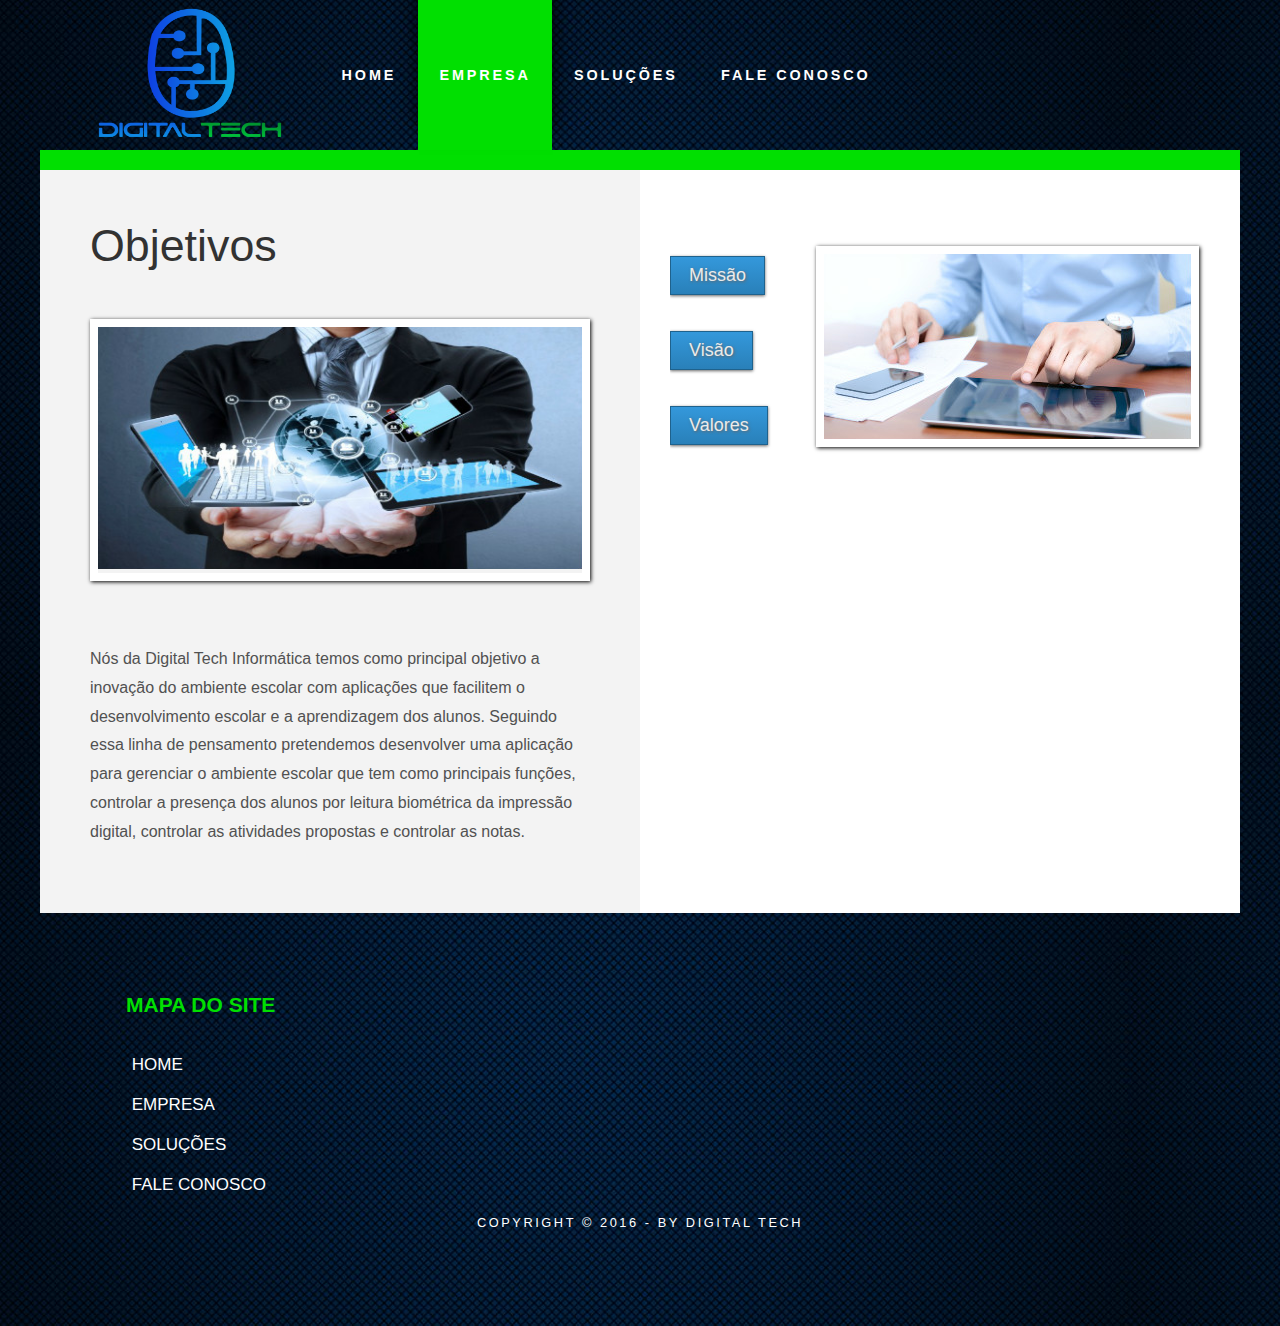
<file: empresa.html>
<!DOCTYPE html>

<html lang="pt-br">

<head>
	<title></title>
	<link rel="stylesheet" type="text/css" href="css/empresa.css"/>
	<meta charset="UTF-8">
</head>

<body>	
	<div id="logo">
	<img src="images/rr.png"/>
	</div>

	<div id="menu">
		<ul>
			<li><a href="index.html">Home</a></li>
			<li class="item1"><a href="empresa.html">Empresa</a></li>
			<li><a href="solucoes.html">Soluções</a></li>
			<li><a href="faleconosco.html">Fale Conosco</a></li>
		</ul>
	</div>

<div id="borda" class="pag">

	<div id="coluna">
		<div class="titulo">
			<h2>Objetivos</h2>
		</div>
		<figure class="imgb">
		<img src="images/ss.jpg" alt="" />
		<figcaption>
		</figcaption>
		</figure>
		<div id="texto">
			<p>Nós da Digital Tech Informática temos como principal objetivo a inovação do ambiente escolar com aplicações que facilitem o desenvolvimento escolar e a aprendizagem dos alunos. Seguindo essa linha de pensamento pretendemos desenvolver uma aplicação para gerenciar o ambiente escolar que tem como principais funções, controlar a presença dos alunos por leitura biométrica da impressão digital, controlar as atividades propostas e controlar as notas.</p>
		</div>
	</div>
	<div id="coluna2">
			<ul class="estilo1">
			<li>
				<br><br><a href="missao.html"><input type="button" value="Missão" id="botao"></a><br><br><br>
				<a href="visao.html"><input type="button" value="Visão" id="botao"></a><br><br><br>
				<a href="valores.html"><input type="button" value="Valores" id="botao"></a>
				<img src="images/tec.jpg">
			</li>
			</ul>
	</div>
</div>
<div id="rodape">
<h2>Mapa do site</h2><br>
	<ul>
		<a href="index.html"><li>Home</li><br></a>
		<a href="empresa.html"><li>Empresa</li><br></a>
		<a href="solucoes.html"><li>Soluções</li><br></a>
		<a href="faleconosco.html"><li>Fale Conosco</li></a>
	</ul>
	<p> Copyright &copy; 2016 - by Digital Tech</p>
</div>
</body>

</html>
</file>
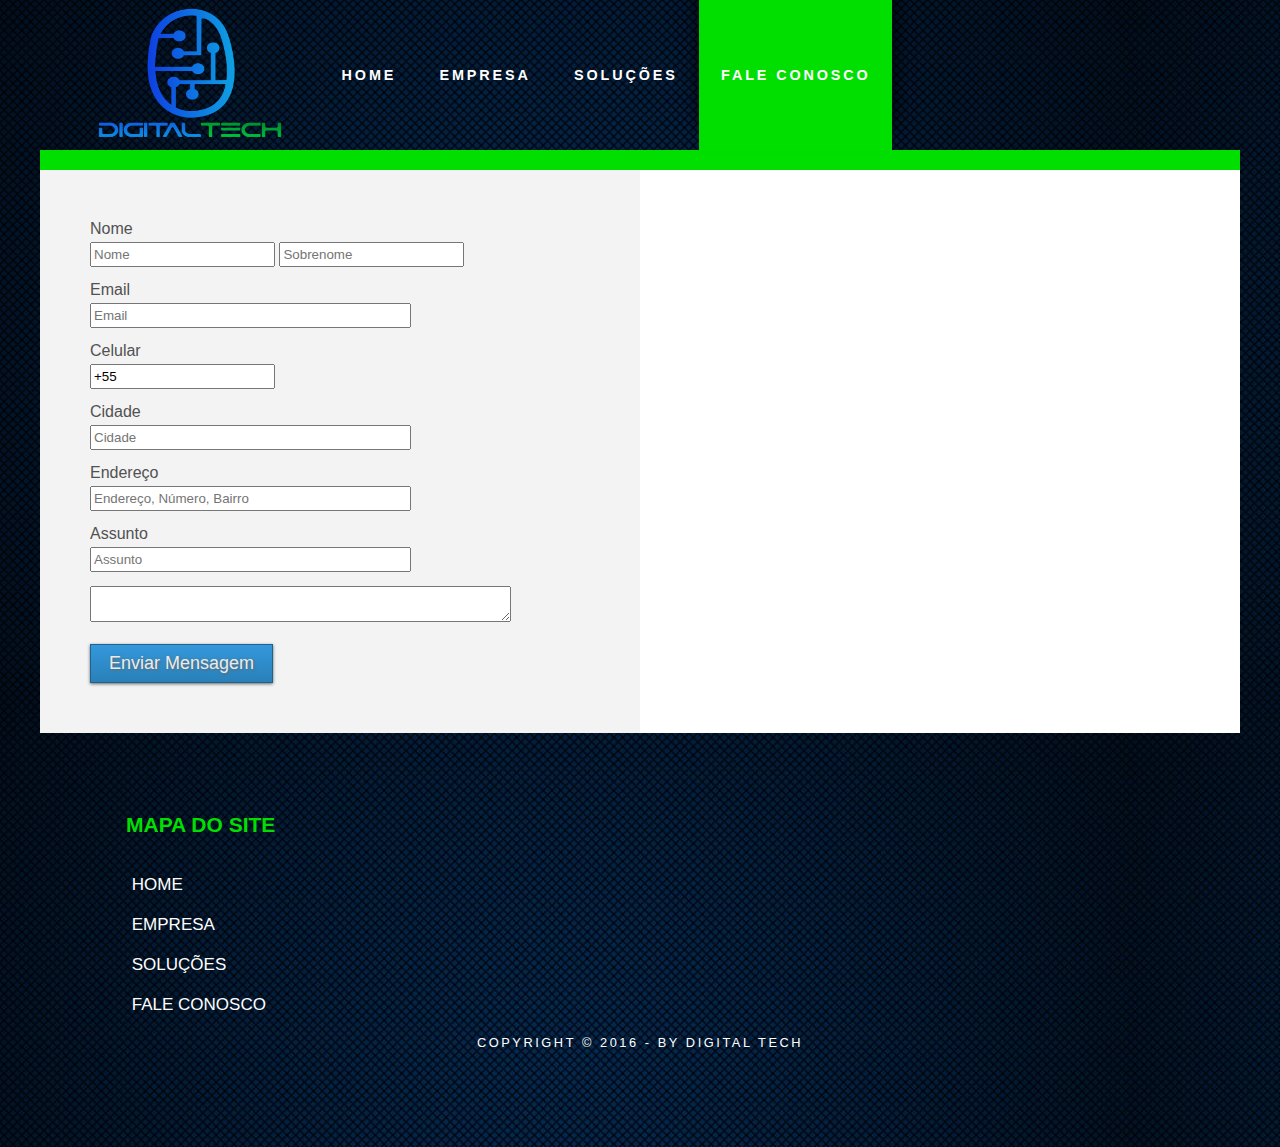
<file: faleconosco.html>
<!DOCTYPE html>

<html lang="pt-br">

<head>
	<title></title>
	<link rel="stylesheet" type="text/css" href="css/faleconosco.css"/>
	<meta charset="UTF-8">
</head>

<body>	
	<div id="logo">
	<img src="images/rr.png"/>
	</div>

	<div id="menu">
		<ul>
			<li><a href="index.html">Home</a></li>
			<li><a href="empresa.html">Empresa</a></li>
			<li><a href="solucoes.html">Soluções</a></li>
			<li class="item1"><a href="faleconosco.html">Fale Conosco</a></li>
		</ul>
	</div>

<div id="borda" class="pag">

	<div id="coluna">
		<div id="divisao">
		<form>
			<label for="nome">Nome</label><br>
			<input type="text" name="nome" placeholder="Nome"> <input type="text" name="nome" placeholder="Sobrenome"><br>
			<br><label for="usuario">Email</label><br>
			<input type="email" name="usuario" size="37" placeholder="Email">
			<br><br><label for="celular">Celular</label><br>
			<input type="tel" name="celular" value="+55" maxlength="14"><br>
			<br><label for="cidade">Cidade</label><br>
			<input type="text" name="cidade" size="37" placeholder="Cidade">
			<br><br><label for="end">Endereço</label><br>
			<input type="text" name="end" size="37" placeholder="Endereço, Número, Bairro">
			<br><br><label for="assunto">Assunto</label><br>
			<input type="text" name="assunto" size="37" placeholder="Assunto">
			<br><br><textarea cols="50"></textarea>
			<br><br><input type="submit" value="Enviar Mensagem">
		</form>
		</div>
	</div>
</div>
<div id="rodape">
<h2>Mapa do site</h2><br>
	<ul>
		<a href="index.html"><li>Home</li><br></a>
		<a href="empresa.html"><li>Empresa</li><br></a>
		<a href="solucoes.html"><li>Soluções</li><br></a>
		<a href="faleconosco.html"><li>Fale Conosco</li></a>
	</ul>
	<p> Copyright &copy; 2016 - by Digital Tech</p>
</div>
</body>

</html>
</file>
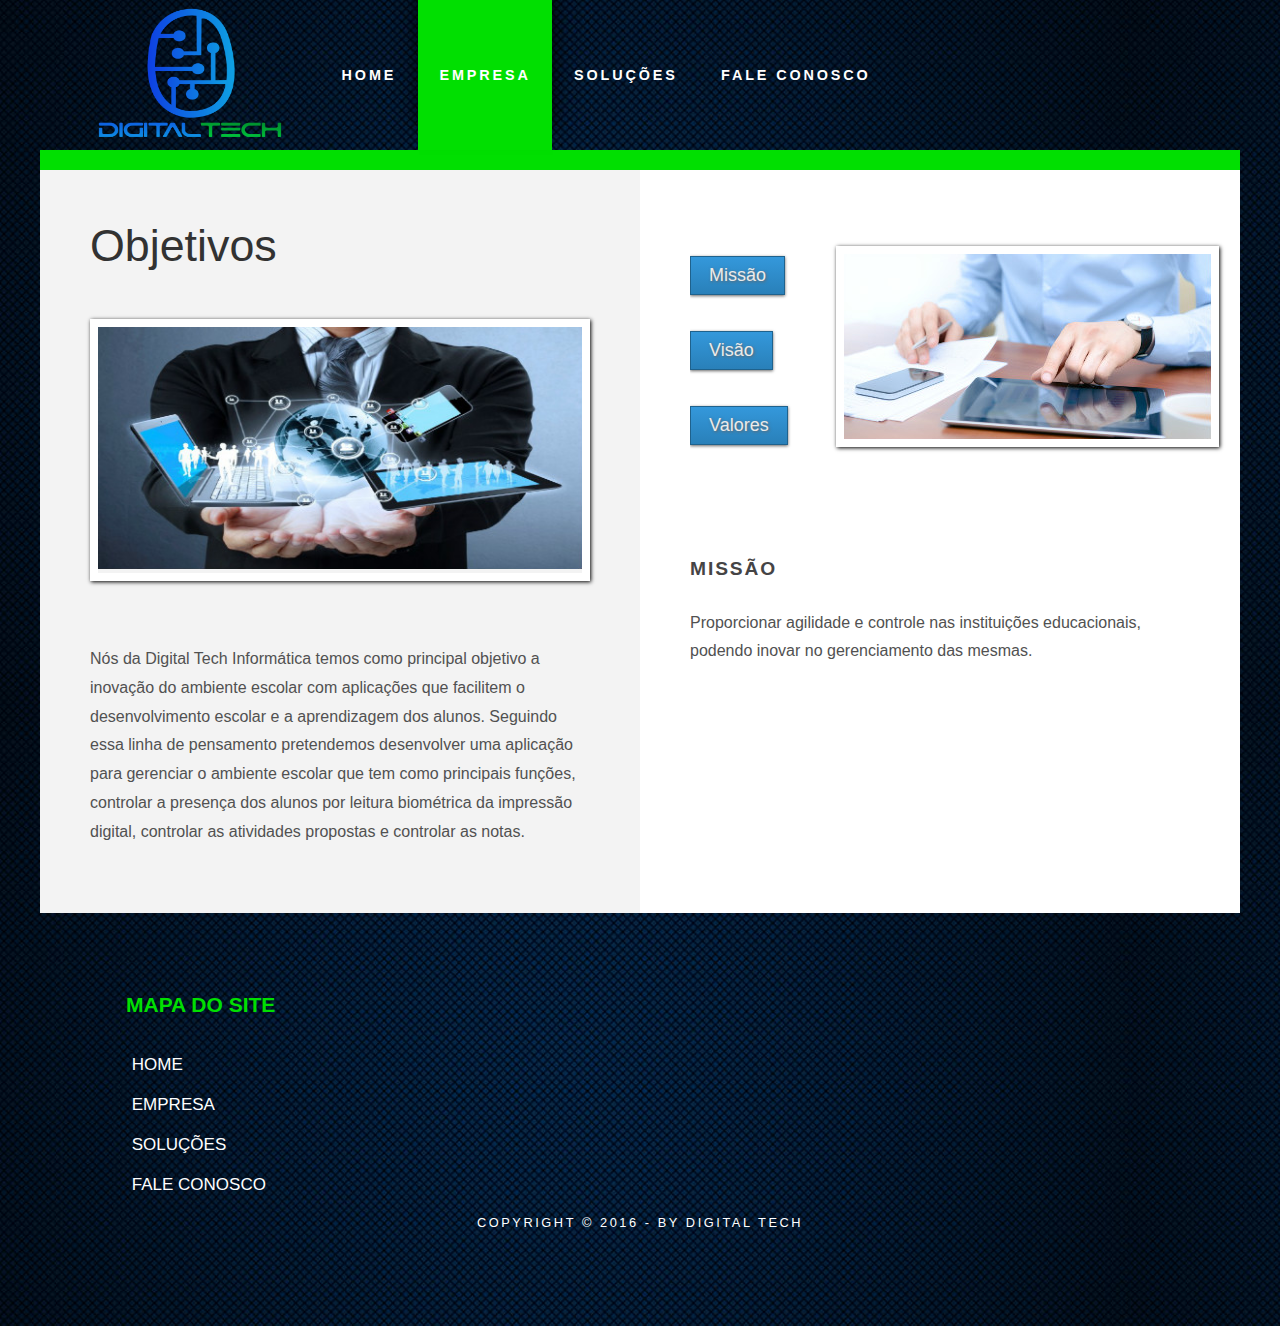
<file: missao.html>
<!DOCTYPE html>

<html lang="pt-br">

<head>
	<title></title>
	<link rel="stylesheet" type="text/css" href="css/missao.css"/>
	<meta charset="UTF-8">
</head>

<body>	
	<div id="logo">
	<img src="images/rr.png"/>
	</div>

	<div id="menu">
		<ul>
			<li><a href="index.html">Home</a></li>
			<li class="item1"><a href="empresa.html">Empresa</a></li>
			<li><a href="solucoes.html">Soluções</a></li>
			<li><a href="faleconosco.html">Fale Conosco</a></li>
		</ul>
	</div>

<div id="borda" class="pag">

	<div id="coluna">
		<div class="titulo">
			<h2>Objetivos</h2>
		</div>
		<figure class="imgb">
		<img src="images/ss.jpg" alt="" />
		<figcaption>
		</figcaption>
		</figure>
		<div id="texto">
			<p>Nós da Digital Tech Informática temos como principal objetivo a inovação do ambiente escolar com aplicações que facilitem o desenvolvimento escolar e a aprendizagem dos alunos. Seguindo essa linha de pensamento pretendemos desenvolver uma aplicação para gerenciar o ambiente escolar que tem como principais funções, controlar a presença dos alunos por leitura biométrica da impressão digital, controlar as atividades propostas e controlar as notas.</p>
		</div>
	</div>
	<div id="coluna2">
			<ul class="estilo1">
			<li>
				<br><br><a href="missao.html"><input type="button" value="Missão" id="botao"></a><br><br><br>
				<a href="visao.html"><input type="button" value="Visão" id="botao"></a><br><br><br>
				<a href="valores.html"><input type="button" value="Valores" id="botao"></a>
				<img src="images/tec.jpg">
			</li>
			</ul>
		<div id="bloco">
			<br><br><h2>Missão</h2>
			<p>Proporcionar agilidade e controle nas instituições educacionais, 
			podendo inovar no gerenciamento das mesmas.</p>
		</div>
		</div>
	</div>
</div>
<div id="rodape">
<h2>Mapa do site</h2><br>
	<ul>
		<a href="index.html"><li>Home</li><br></a>
		<a href="empresa.html"><li>Empresa</li><br></a>
		<a href="solucoes.html"><li>Soluções</li><br></a>
		<a href="faleconosco.html"><li>Fale Conosco</li></a>
	</ul>
	<p> Copyright &copy; 2016 - by Digital Tech</p>
</div>
</body>

</html>
</file>
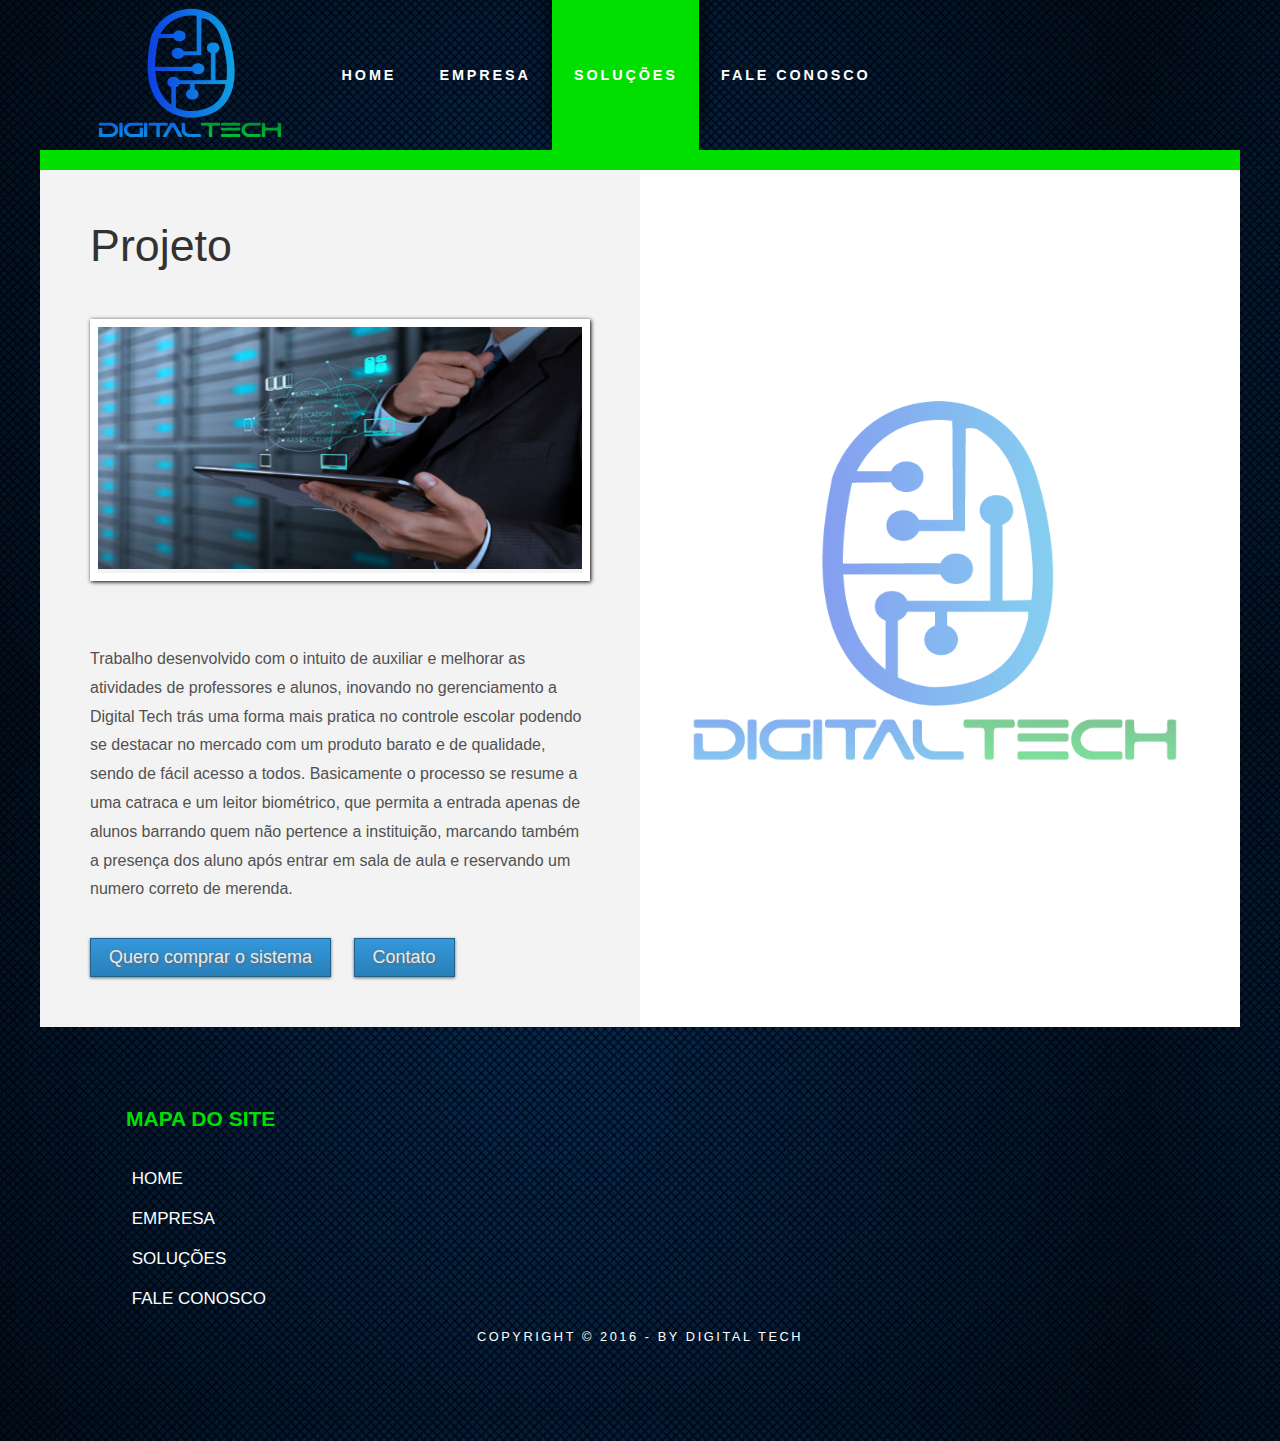
<file: solucoes.html>
<!DOCTYPE html>

<html lang="pt-br">

<head>
	<title></title>
	<link rel="stylesheet" type="text/css" href="css/solucoes.css"/>
	<meta charset="UTF-8">
</head>

<body>	
	<div id="logo">
	<img src="images/rr.png"/>
	</div>

	<div id="menu">
		<ul>
			<li><a href="index.html">Home</a></li>
			<li><a href="empresa.html">Empresa</a></li>
			<li class="item1"><a href="solucoes.html">Soluções</a></li>
			<li><a href="faleconosco.html">Fale Conosco</a></li>
		</ul>
	</div>

<div id="borda" class="pag">

	<div id="coluna">
		<div class="titulo">
			<h2>Projeto</h2>
		</div>
		<figure class="imgb">
		<img src="images/ss2.jpg" alt="" />
		<figcaption>
		</figcaption>
		</figure>
		<div id="texto">
			<p>Trabalho desenvolvido com o intuito de auxiliar e melhorar as atividades de professores e alunos, inovando no gerenciamento a Digital Tech trás uma forma mais pratica no controle escolar podendo se destacar no mercado com um produto barato e de qualidade, sendo de fácil acesso a todos. Basicamente o processo se resume a uma catraca e um leitor biométrico, que permita a entrada apenas de alunos barrando quem não pertence a instituição, marcando também a presença dos aluno após entrar em sala de aula e reservando um numero correto de merenda.</p>
				<br><a href="missao.html"><input type="button" value="Quero comprar o sistema" id="botao"></a>
		<a href="visao.html"><input type="button" value="Contato" id="botao2"></a>
		</div>
	</div>
	<div id="coluna2">
		<img src="images/logo.png">
	</div>
</div>
<div id="rodape">
<h2>Mapa do site</h2><br>
	<ul>
		<a href="index.html"><li>Home</li><br></a>
		<a href="empresa.html"><li>Empresa</li><br></a>
		<a href="solucoes.html"><li>Soluções</li><br></a>
		<a href="faleconosco.html"><li>Fale Conosco</li></a>
	</ul>
	<p> Copyright &copy; 2016 - by Digital Tech</p>
</div>
</body>

</html>
</file>
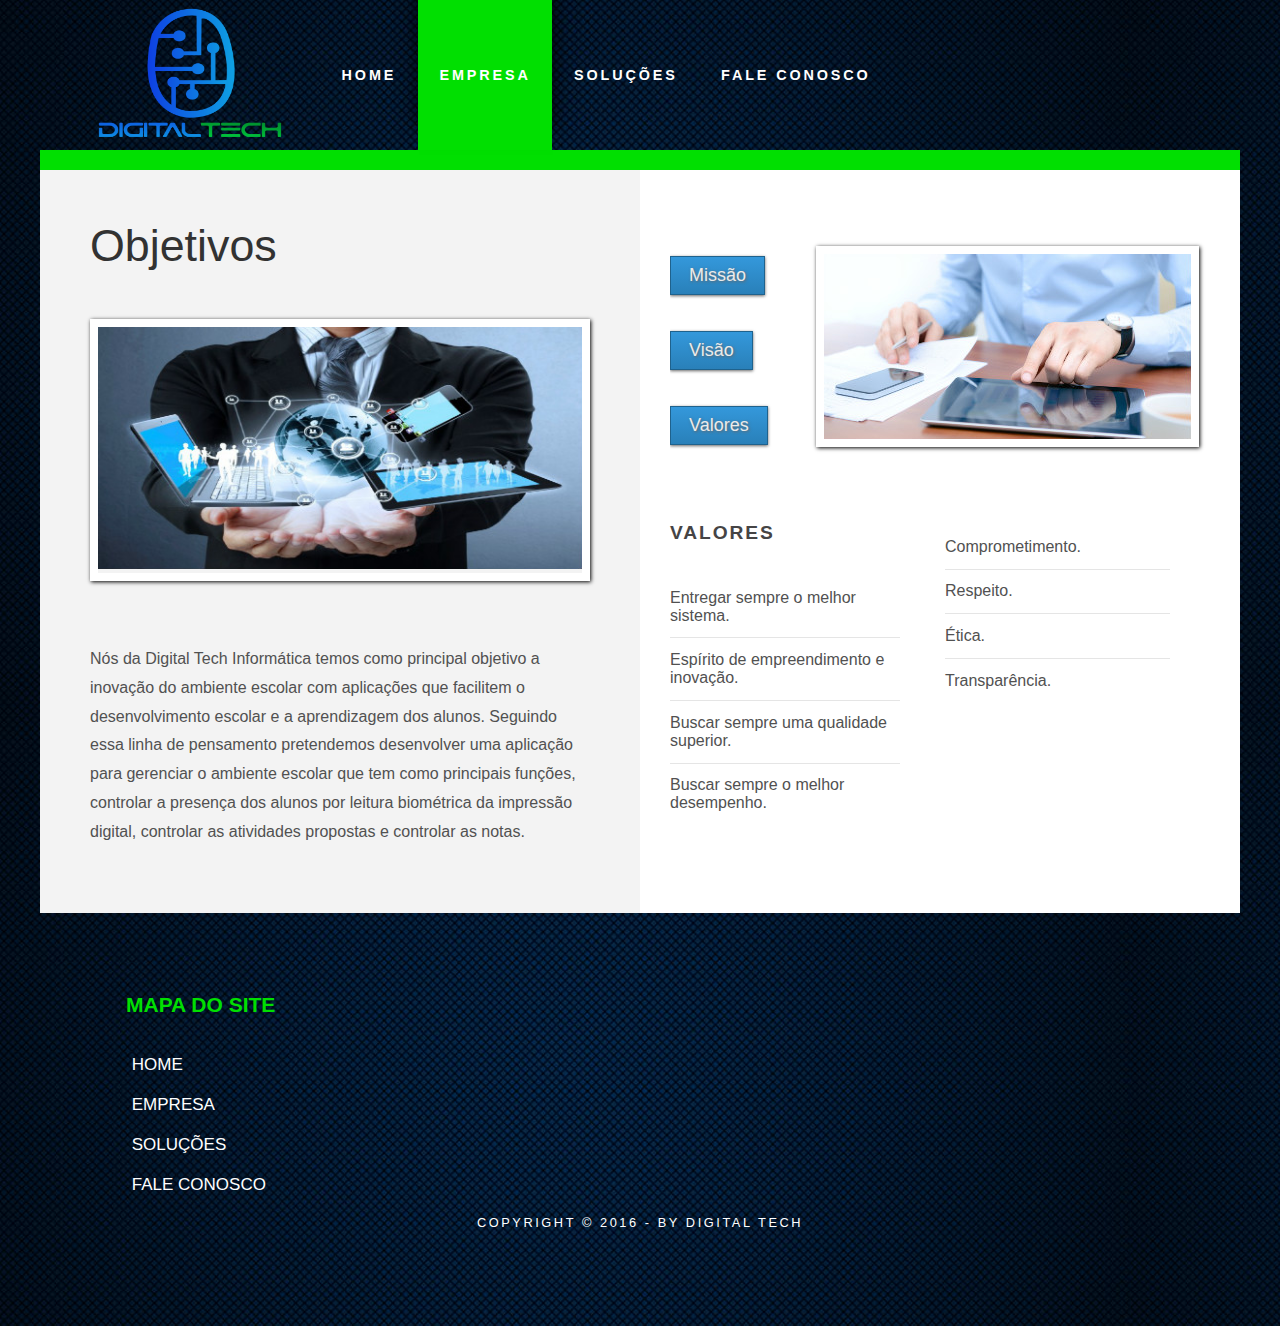
<file: valores.html>
<!DOCTYPE html>

<html lang="pt-br">

<head>
	<title></title>
	<link rel="stylesheet" type="text/css" href="css/empresa.css"/>
	<meta charset="UTF-8">
</head>

<body>	
	<div id="logo">
	<img src="images/rr.png"/>
	</div>

	<div id="menu">
		<ul>
			<li><a href="index.html">Home</a></li>
			<li class="item1"><a href="empresa.html">Empresa</a></li>
			<li><a href="solucoes.html">Soluções</a></li>
			<li><a href="faleconosco.html">Fale Conosco</a></li>
		</ul>
	</div>

<div id="borda" class="pag">

	<div id="coluna">
		<div class="titulo">
			<h2>Objetivos</h2>
		</div>
		<figure class="imgb">
		<img src="images/ss.jpg" alt="" />
		<figcaption>
		</figcaption>
		</figure>
		<div id="texto">
			<p>Nós da Digital Tech Informática temos como principal objetivo a inovação do ambiente escolar com aplicações que facilitem o desenvolvimento escolar e a aprendizagem dos alunos. Seguindo essa linha de pensamento pretendemos desenvolver uma aplicação para gerenciar o ambiente escolar que tem como principais funções, controlar a presença dos alunos por leitura biométrica da impressão digital, controlar as atividades propostas e controlar as notas.</p>
		</div>
	</div>
	<div id="coluna2">
			<ul class="estilo1">
			<li>
				<br><br><a href="missao.html"><input type="button" value="Missão" id="botao"></a><br><br><br>
				<a href="visao.html"><input type="button" value="Visão" id="botao"></a><br><br><br>
				<a href="valores.html"><input type="button" value="Valores" id="botao"></a>
				<img src="images/tec.jpg">
			</li>
			</ul>
		<div id="bloco">
			<div class="bl1">
				<h2>Valores</h2>
				<ul class="estilo2">
					<li>Entregar sempre o melhor sistema.</li>
					<li>Espírito de empreendimento e inovação.</li>
					<li>Buscar sempre uma qualidade superior.</li>
					<li>Buscar sempre o melhor desempenho.</li>
				</ul>
			</div>
			<div class="bl2">
				<ul class="estilo2">
				<li>Comprometimento.</li>
				<li>Respeito.</li>
				<li>Ética.</li>
				<li>Transparência.</li>
				</ul>
			</div>
		</div>
	</div>
</div>
<div id="rodape">
<h2>Mapa do site</h2><br>
	<ul>
		<a href="index.html"><li>Home</li><br></a>
		<a href="empresa.html"><li>Empresa</li><br></a>
		<a href="solucoes.html"><li>Soluções</li><br></a>
		<a href="faleconosco.html"><li>Fale Conosco</li></a>
	</ul>
	<p> Copyright &copy; 2016 - by Digital Tech</p>
</div>
</body>

</html>
</file>
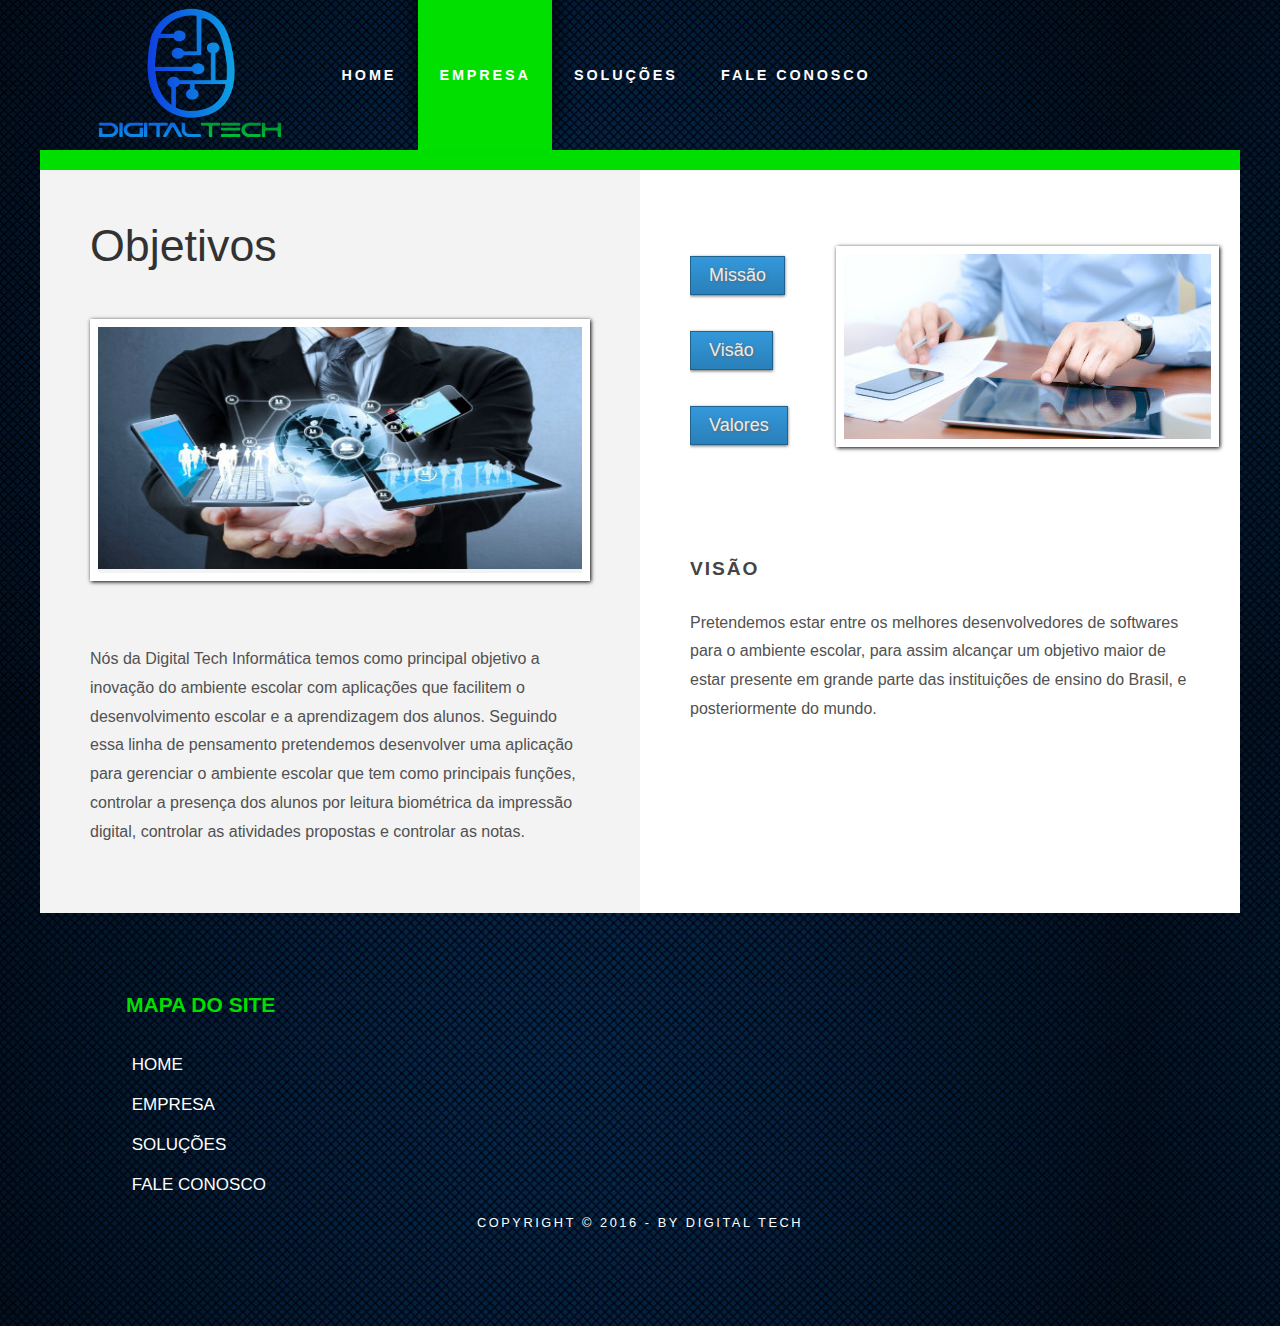
<file: visao.html>
<!DOCTYPE html>

<html lang="pt-br">

<head>
	<title></title>
	<link rel="stylesheet" type="text/css" href="css/missao.css"/>
	<meta charset="UTF-8">
</head>

<body>	
	<div id="logo">
	<img src="images/rr.png"/>
	</div>

	<div id="menu">
		<ul>
			<li><a href="index.html">Home</a></li>
			<li class="item1"><a href="empresa.html">Empresa</a></li>
			<li><a href="solucoes.html">Soluções</a></li>
			<li><a href="faleconosco.html">Fale Conosco</a></li>
		</ul>
	</div>

<div id="borda" class="pag">

	<div id="coluna">
		<div class="titulo">
			<h2>Objetivos</h2>
		</div>
		<figure class="imgb">
		<img src="images/ss.jpg" alt="" />
		<figcaption>
		</figcaption>
		</figure>
		<div id="texto">
			<p>Nós da Digital Tech Informática temos como principal objetivo a inovação do ambiente escolar com aplicações que facilitem o desenvolvimento escolar e a aprendizagem dos alunos. Seguindo essa linha de pensamento pretendemos desenvolver uma aplicação para gerenciar o ambiente escolar que tem como principais funções, controlar a presença dos alunos por leitura biométrica da impressão digital, controlar as atividades propostas e controlar as notas.</p>
		</div>
	</div>
	<div id="coluna2">
			<ul class="estilo1">
			<li>
				<br><br><a href="missao.html"><input type="button" value="Missão" id="botao"></a><br><br><br>
				<a href="visao.html"><input type="button" value="Visão" id="botao"></a><br><br><br>
				<a href="valores.html"><input type="button" value="Valores" id="botao"></a>
				<img src="images/tec.jpg">
			</li>
			</ul>
		<div id="bloco">
			<br><br><h2>Visão</h2>
			<p>Pretendemos estar entre os melhores desenvolvedores de softwares para o ambiente escolar, para assim alcançar um objetivo maior de estar presente em grande parte das instituições de ensino do Brasil, e posteriormente do mundo.</p>
		</div>
		</div>
	</div>
</div>
<div id="rodape">
<h2>Mapa do site</h2><br>
	<ul>
		<a href="index.html"><li>Home</li><br></a>
		<a href="empresa.html"><li>Empresa</li><br></a>
		<a href="solucoes.html"><li>Soluções</li><br></a>
		<a href="faleconosco.html"><li>Fale Conosco</li></a>
	</ul>
	<p> Copyright &copy; 2016 - by Digital Tech</p>
</div>
</body>

</html>
</file>
<file: css/empresa.css>
html, body
	{
		height: 100%;
		width: 100%;
	}
	
	body
	{
		margin: 0px;
		padding: 0px;
		background: url('../images/aa.jpg');
		font-family: 'Source Sans Pro', sans-serif;
		font-size: 12pt;
		font-weight: 400;
		color: #515151;
	}
	
	
	h1, h2, h3
	{
		margin: 0;
		padding: 0;
		color: #32251B;
	}
	
	p, ol, ul
	{
		margin-top: 0;
	}
	
	ol, ul
	{
		padding: 0;
		list-style: none;
	}
	
	p
	{
		line-height: 180%;
	}
	
	a
	{
		color: #32251B;
	}
	
	.pag
	{
		margin: 0em auto;
		width: 1200px;
	}

/* Estilos */

	ul.estilo1
	{
		margin: 0;
		padding: 0em 0em 0em 0em;
		overflow: hidden;
		list-style: none;
		color: #6c6c6c
	}
	
	ul.estilo1 li
	{
		overflow: hidden;
		display: block;
		padding: 2.80em 0em;
		border-top: 1px solid #D1CFCE;
	}
	
	ul.estilo1 li:first-child
	{
		padding-top: 0;
		border-top: none;
	}
	
	ul.estilo1 .image-left
	{
		margin-bottom: 0;
	}
	
	ul.estilo1 h3
	{
		padding: 1.2em 0em 1em 0em;
		letter-spacing: 0.10em;
		text-transform: uppercase;
		font-size: 1.2em;
		font-weight: 600;
		color: #454445;
	}
	
	ul.estilo1 a
	{
		text-decoration: none;
		color: #525252;
	}

	ul.estilo1 a:hover
	{
		text-decoration: underline;
		color: #525252;
	}

	ul.estilo2
	{
		margin: 0;
		padding-top: 1em;
		list-style: none;
	}
	
	ul.estilo2 li
	{
		border-top: solid 1px #E5E5E5;
		padding: 0.80em 0;
	}
	
	ul.estilo2 li:first-child
	{
		border-top: 0;
		padding-top: 0;
	}

	.bl2 .estilo2{
		padding-top: 70;
	}

		
/* Titulo da Div */

	.titulo
	{
		margin-bottom: 3em;
	}

	.titulo h2
	{
		font-weight: 400;
		font-size: 2.8em;
		color: #323232;
	}
	
	.titulo .tt2
	{
		letter-spacing: 0.15em;
		text-transform: uppercase;
		font-weight: 400;
		font-size: 1.1em;
		color: #6F6F6F;
	}

/* Logo */


	#logo
	{
		position: relative;
		height: 150px;
		top:7px;
		left: 7%;
	}

/* Menu */

	#menu
	{
		position: absolute;
		left: 25%;
		top: 0px;
	}
	
	#menu ul
	{
		display: inline-block;
	}
	
	#menu li
	{
		float: left;
		text-align: center;
	}
	
	#menu li a, #menu li span
	{
		padding: 0em 1.5em;
		height: 150px;
		letter-spacing: 0.20em;
		line-height: 150px;
		text-decoration: none;
		font-size: 0.90em;
		font-weight: 600;
		text-transform: uppercase;
		outline: 0;
		color: #FFF;
	}

	
	#menu li.item1
	{
		background: #01DF01;
		box-shadow: 1px -20px 17px 0px rgba(0,0,0,1);
	}

	#menu a:hover
	{
		text-shadow: #00FF00 0px 0px 2px;
	}

/* Imagem Noot */

	.estilo1 img{
		position: absolute;
		margin-left: 3em;
		margin-top: -10em;
		border: 8px solid white;
		box-shadow: 1px 1px 4px black;
	}

/* Botao */

	#botao{
	background: #3498db;
	background-image: -webkit-linear-gradient(top, #3498db, #2980b9);
	background-image: -moz-linear-gradient(top, #3498db, #2980b9);
	background-image: -ms-linear-gradient(top, #3498db, #2980b9);
	background-image: -o-linear-gradient(top, #3498db, #2980b9);
	background-image: linear-gradient(to bottom, #3498db, #2980b9);
	text-shadow: 1px 1px 3px #666666;
	-webkit-box-shadow: 0px 1px 3px #666666;
	-moz-box-shadow: 0px 1px 3px #666666;
	box-shadow: 0px 1px 3px #666666;
	font-family: Arial;
	color: #ebebeb;
	font-size: 18px;
	padding: 8px 18px 8px 18px;
	border: solid #1f628d 1px;
	display: inline-block;
	cursor: pointer;
	}

	#botao:hover
	{
	background: #0388db;
    background-image: -webkit-linear-gradient(top, #0388db, #0067ab);
    background-image: -moz-linear-gradient(top, #0388db, #0067ab);
    background-image: -ms-linear-gradient(top, #0388db, #0067ab);
    background-image: -o-linear-gradient(top, #0388db, #0067ab);
    background-image: linear-gradient(to bottom, #0388db, #0067ab);
	}

	#botao:before{
		  content: "";
  display: inline-block;
  vertical-align: middle;
  margin-right: 10px;
  width: 0; 
  height: 0; 

  border-top: 5px solid transparent;
  border-bottom: 5px solid transparent; 
  border-right: 5px solid blue; 
	}


/* Coluna */

	#texto
	{
		margin-top: 4em;
	}
	
	#texto .title
	{
		margin-bottom: 1em;
	}

	#texto .title h2
	{
		font-size: 1.8em;
	}

/* Borda */

	#borda
	{
		overflow: hidden;
		background-color: #FFF;
		border-top: 20px solid #01DF01;
	}


/* Coluna */

	#coluna
	{
		float: left;
		width: 500px;
		padding: 50px;
		background-color: #F3F3F3;
	}

/* Imagem */

	figure h3{
	color: white;
	}

	figure
	{
		margin: 0px;
	}

	figure.imgb{
		border: 8px solid white;
		box-shadow: 1px 1px 4px black;
		position: relative;
	}
	figure.imgb img {
		width: 100%;
		height: 100%;
	}
	figure.imgb figcaption {
		opacity: 0;
		position: absolute;
		top: -2px;
		background-color: rgba(0,0,0,.4);
		color: white;
		width: 100%;
		height: 100%;
		padding: 10px;
		box-sizing: border-box;
		transition: opacity 1s;
	}
	figure.imgb:hover figcaption{
		opacity: 1;
	}


/* Bloco */

	#coluna2
	{

		float: right;
		width: 500px;
		padding-top: 50px;
		padding-right: 70px;
	}

	#bloco
	{
		margin-top: 2em;
	}

	#bloco h2
	{
		display: block;
		padding-bottom: 1.5em;
		letter-spacing: 0.10em;
		text-transform: uppercase;
		font-size: 1.2em;
		font-weight: 600;
		color: #454445;
	}

	#bloco .bl1
	{
		float: left;
		width: 230px;
	}

	#bloco .bl2
	{
		float: right;
		width: 225px;
	}

/* Rodapé */

	#rodape li{
		padding-top: 20px;
		display: inline-block;
		margin-left: 0.6em;
		text-transform: uppercase;
		font-size: 17px;
		color: #FFF;
	}

	#rodape h2{
		margin-left: 6em;
		text-transform: uppercase;
		font-size: 21px;
		color: #01DF01;
	}

	#rodape ul{
		margin-left: 7.6em;
	}

	#rodape
	{
		overflow: hidden;
		padding: 5em 0em;
	}
	
	#rodape p
	{
		letter-spacing: 0.20em;
		text-align: center;
		text-transform: uppercase;
		font-size: 0.80em;
		color: #FFF;
	}
</file>
<file: css/faleconosco.css>
html, body
	{
		height: 100%;
		width: 100%;
	}
	
	body
	{
		margin: 0px;
		padding: 0px;
		background: url('../images/aa.jpg');
		font-family: 'Source Sans Pro', sans-serif;
		font-size: 12pt;
		font-weight: 400;
		color: #515151;
	}
	
	
	h1, h2, h3
	{
		margin: 0;
		padding: 0;
		color: #32251B;
	}
	
	p, ol, ul
	{
		margin-top: 0;
	}
	
	ol, ul
	{
		padding: 0;
		list-style: none;
	}
	
	p
	{
		line-height: 180%;
	}
	
	a
	{
		color: #32251B;
	}
	
	.pag
	{
		margin: 0em auto;
		width: 1200px;
	}

/* Estilos */

	ul.estilo1
	{
		margin: 0;
		padding: 0em 0em 0em 0em;
		overflow: hidden;
		list-style: none;
		color: #6c6c6c
	}
	
	ul.estilo1 li
	{
		overflow: hidden;
		display: block;
		padding: 2.80em 0em;
		border-top: 1px solid #D1CFCE;
	}
	
	ul.estilo1 li:first-child
	{
		padding-top: 0;
		border-top: none;
	}
	
	ul.estilo1 .image-left
	{
		margin-bottom: 0;
	}
	
	ul.estilo1 h3
	{
		padding: 1.2em 0em 1em 0em;
		letter-spacing: 0.10em;
		text-transform: uppercase;
		font-size: 1.2em;
		font-weight: 600;
		color: #454445;
	}
	
	ul.estilo1 a
	{
		text-decoration: none;
		color: #525252;
	}

	ul.estilo1 a:hover
	{
		text-decoration: underline;
		color: #525252;
	}

	ul.estilo2
	{
		margin: 0;
		padding-top: 1em;
		list-style: none;
	}
	
	ul.estilo2 li
	{
		border-top: solid 1px #E5E5E5;
		padding: 0.80em 0;
	}
	
	ul.estilo2 li:first-child
	{
		border-top: 0;
		padding-top: 0;
	}

	.bl2 .estilo2{
		padding-top: 70;
	}

		
/* Titulo da Div */

	.titulo
	{
		margin-bottom: 3em;
	}

	.titulo h2
	{
		font-weight: 400;
		font-size: 2.8em;
		color: #323232;
	}
	
	.titulo .tt2
	{
		letter-spacing: 0.15em;
		text-transform: uppercase;
		font-weight: 400;
		font-size: 1.1em;
		color: #6F6F6F;
	}

/* Logo */


	#logo
	{
		position: relative;
		height: 150px;
		top:7px;
		left: 7%;
	}

/* Menu */

	#menu
	{
		position: absolute;
		left: 25%;
		top: 0px;
	}
	
	#menu ul
	{
		display: inline-block;
	}
	
	#menu li
	{
		float: left;
		text-align: center;
	}
	
	#menu li a, #menu li span
	{
		padding: 0em 1.5em;
		height: 150px;
		letter-spacing: 0.20em;
		line-height: 150px;
		text-decoration: none;
		font-size: 0.90em;
		font-weight: 600;
		text-transform: uppercase;
		outline: 0;
		color: #FFF;
	}

	
	#menu li.item1
	{
		background: #01DF01;
		box-shadow: 1px -20px 17px 0px rgba(0,0,0,1);
	}

	#menu a:hover
	{
		text-shadow: #00FF00 0px 0px 2px;
	}

/* Imagem Noot */

	.estilo1 img{
		position: absolute;
		margin-left: 3em;
		margin-top: -10em;
		border: 8px solid white;
		box-shadow: 1px 1px 4px black;
	}

/* Botao */

	#botao2 {
		margin-left: 1em;
	}

	#botao{
	background: #3498db;
	background-image: -webkit-linear-gradient(top, #3498db, #2980b9);
	background-image: -moz-linear-gradient(top, #3498db, #2980b9);
	background-image: -ms-linear-gradient(top, #3498db, #2980b9);
	background-image: -o-linear-gradient(top, #3498db, #2980b9);
	background-image: linear-gradient(to bottom, #3498db, #2980b9);
	text-shadow: 1px 1px 3px #666666;
	-webkit-box-shadow: 0px 1px 3px #666666;
	-moz-box-shadow: 0px 1px 3px #666666;
	box-shadow: 0px 1px 3px #666666;
	font-family: Arial;
	color: #ebebeb;
	font-size: 18px;
	padding: 8px 18px 8px 18px;
	border: solid #1f628d 1px;
	display: inline-block;
	cursor: pointer;
	}

	#botao:hover
	{
	background: #0388db;
    background-image: -webkit-linear-gradient(top, #0388db, #0067ab);
    background-image: -moz-linear-gradient(top, #0388db, #0067ab);
    background-image: -ms-linear-gradient(top, #0388db, #0067ab);
    background-image: -o-linear-gradient(top, #0388db, #0067ab);
    background-image: linear-gradient(to bottom, #0388db, #0067ab);
	}


	#botao2{
	background: #3498db;
	background-image: -webkit-linear-gradient(top, #3498db, #2980b9);
	background-image: -moz-linear-gradient(top, #3498db, #2980b9);
	background-image: -ms-linear-gradient(top, #3498db, #2980b9);
	background-image: -o-linear-gradient(top, #3498db, #2980b9);
	background-image: linear-gradient(to bottom, #3498db, #2980b9);
	text-shadow: 1px 1px 3px #666666;
	-webkit-box-shadow: 0px 1px 3px #666666;
	-moz-box-shadow: 0px 1px 3px #666666;
	box-shadow: 0px 1px 3px #666666;
	font-family: Arial;
	color: #ebebeb;
	font-size: 18px;
	padding: 8px 18px 8px 18px;
	border: solid #1f628d 1px;
	display: inline-block;
	cursor: pointer;
	}

	#botao2:hover
	{
	background: #0388db;
    background-image: -webkit-linear-gradient(top, #0388db, #0067ab);
    background-image: -moz-linear-gradient(top, #0388db, #0067ab);
    background-image: -ms-linear-gradient(top, #0388db, #0067ab);
    background-image: -o-linear-gradient(top, #0388db, #0067ab);
    background-image: linear-gradient(to bottom, #0388db, #0067ab);
	}

/* Form */

input[type=tel]{
	position: relative; top: 4px;
	padding-bottom: 3px;
	padding-top: 3px;
}
input[type=tel]:hover{
	box-shadow: 0.7px 0.2px 1px 0.5px;
}

input[type=text]{
	position: relative; top: 4px;
	padding-bottom: 3px;
	padding-top: 3px;
}
input[type=text]:hover{
	box-shadow: 0.7px 0.2px 1px 0.5px;
}

input[type=email]{
	position: relative; top: 4px;
	padding-bottom: 3px;
	padding-top: 3px;
}
input[type=email]:hover{
	box-shadow: 0.7px 0.2px 1px 0.5px;
}

input[type=submit]{
	background: #3498db;
	background-image: -webkit-linear-gradient(top, #3498db, #2980b9);
	background-image: -moz-linear-gradient(top, #3498db, #2980b9);
	background-image: -ms-linear-gradient(top, #3498db, #2980b9);
	background-image: -o-linear-gradient(top, #3498db, #2980b9);
	background-image: linear-gradient(to bottom, #3498db, #2980b9);
	text-shadow: 1px 1px 3px #666666;
	-webkit-box-shadow: 0px 1px 3px #666666;
	-moz-box-shadow: 0px 1px 3px #666666;
	box-shadow: 0px 1px 3px #666666;
	font-family: Arial;
	color: #ebebeb;
	font-size: 18px;
	padding: 8px 18px 8px 18px;
	border: solid #1f628d 1px;
	display: inline-block;
	cursor: pointer;
}
input[type=submit]:hover{
	background: #0388db;
    background-image: -webkit-linear-gradient(top, #0388db, #0067ab);
    background-image: -moz-linear-gradient(top, #0388db, #0067ab);
    background-image: -ms-linear-gradient(top, #0388db, #0067ab);
    background-image: -o-linear-gradient(top, #0388db, #0067ab);
    background-image: linear-gradient(to bottom, #0388db, #0067ab);
}


/* Coluna */

	#texto
	{
		margin-top: 4em;
	}
	
	#texto .title
	{
		margin-bottom: 1em;
	}

	#texto .title h2
	{
		font-size: 1.8em;
	}

/* Borda */

	#borda
	{
		overflow: hidden;
		background-color: #FFF;
		border-top: 20px solid #01DF01;
	}


/* Coluna */

	#coluna
	{
		float: left;
		width: 500px;
		padding: 50px;
		background-color: #F3F3F3;
	}

/* Imagem */

	figure h3{
	color: white;
	}

	figure
	{
		margin: 0px;
	}

	figure.imgb{
		border: 8px solid white;
		box-shadow: 1px 1px 4px black;
		position: relative;
	}
	figure.imgb img {
		width: 100%;
		height: 100%;
	}
	figure.imgb figcaption {
		opacity: 0;
		position: absolute;
		top: -2px;
		background-color: rgba(0,0,0,.4);
		color: white;
		width: 100%;
		height: 100%;
		padding: 10px;
		box-sizing: border-box;
		transition: opacity 1s;
	}
	figure.imgb:hover figcaption{
		opacity: 1;
	}


/* Bloco */

	#coluna2 img{
		margin-top: 2.5em;
		opacity:0.50;
	-moz-opacity: 0.40;
	}

	#coluna2
	{
		float: right;
		width: 500px;
		padding-top: 50px;
		padding-right: 70px;
	}

	#bloco
	{
		margin-top: 2em;
	}

	#bloco h2
	{
		display: block;
		padding-bottom: 1.5em;
		letter-spacing: 0.10em;
		text-transform: uppercase;
		font-size: 1.2em;
		font-weight: 600;
		color: #454445;
	}

	#bloco .bl1
	{
		float: left;
		width: 230px;
	}

	#bloco .bl2
	{
		float: right;
		width: 225px;
	}

/* Rodapé */

	#rodape li{
		padding-top: 20px;
		display: inline-block;
		margin-left: 0.6em;
		text-transform: uppercase;
		font-size: 17px;
		color: #FFF;
	}

	#rodape h2{
		margin-left: 6em;
		text-transform: uppercase;
		font-size: 21px;
		color: #01DF01;
	}

	#rodape ul{
		margin-left: 7.6em;
	}

	#rodape
	{
		overflow: hidden;
		padding: 5em 0em;
	}
	
	#rodape p
	{
		letter-spacing: 0.20em;
		text-align: center;
		text-transform: uppercase;
		font-size: 0.80em;
		color: #FFF;
	}
</file>
<file: css/missao.css>
html, body
	{
		height: 100%;
		width: 100%;
	}
	
	body
	{
		margin: 0px;
		padding: 0px;
		background: #ad8667 url('../images/aa.jpg');
		font-family: 'Source Sans Pro', sans-serif;
		font-size: 12pt;
		font-weight: 400;
		color: #515151;
	}
	
	
	h1, h2, h3
	{
		margin: 0;
		padding: 0;
		color: #32251B;
	}
	
	p, ol, ul
	{
		margin-top: 0;
	}
	
	ol, ul
	{
		padding: 0;
		list-style: none;
	}
	
	p
	{
		line-height: 180%;
	}
	
	a
	{
		color: #32251B;
	}
	
	.pag
	{
		margin: 0em auto;
		width: 1200px;
	}

/* Estilos */

	ul.estilo1
	{
		margin: 0;
		padding: 0em 0em 0em 0em;
		overflow: hidden;
		list-style: none;
		color: #6c6c6c
	}
	
	ul.estilo1 li
	{
		overflow: hidden;
		display: block;
		padding: 2.80em 0em;
		border-top: 1px solid #D1CFCE;
	}
	
	ul.estilo1 li:first-child
	{
		padding-top: 0;
		border-top: none;
	}
	
	ul.estilo1 .image-left
	{
		margin-bottom: 0;
	}
	
	ul.estilo1 h3
	{
		padding: 1.2em 0em 1em 0em;
		letter-spacing: 0.10em;
		text-transform: uppercase;
		font-size: 1.2em;
		font-weight: 600;
		color: #454445;
	}
	
	ul.estilo1 a
	{
		text-decoration: none;
		color: #525252;
	}

	ul.estilo1 a:hover
	{
		text-decoration: underline;
		color: #525252;
	}

	ul.estilo2
	{
		margin: 0;
		padding-top: 1em;
		list-style: none;
	}
	
	ul.estilo2 li
	{
		border-top: solid 1px #E5E5E5;
		padding: 0.80em 0;
	}
	
	ul.estilo2 li:first-child
	{
		border-top: 0;
		padding-top: 0;
	}

	.bl2 .estilo2{
		padding-top: 70;
	}

		
/* Titulo da Div */

	.titulo
	{
		margin-bottom: 3em;
	}

	.titulo h2
	{
		font-weight: 400;
		font-size: 2.8em;
		color: #323232;
	}
	
	.titulo .tt2
	{
		letter-spacing: 0.15em;
		text-transform: uppercase;
		font-weight: 400;
		font-size: 1.1em;
		color: #6F6F6F;
	}

/* Logo */


	#logo
	{
		position: relative;
		height: 150px;
		top:7px;
		left: 7%;
	}

/* Menu */

	#menu
	{
		position: absolute;
		left: 25%;
		top: 0px;
	}
	
	#menu ul
	{
		display: inline-block;
	}
	
	#menu li
	{
		float: left;
		text-align: center;
	}
	
	#menu li a, #menu li span
	{
		padding: 0em 1.5em;
		height: 150px;
		letter-spacing: 0.20em;
		line-height: 150px;
		text-decoration: none;
		font-size: 0.90em;
		font-weight: 600;
		text-transform: uppercase;
		outline: 0;
		color: #FFF;
	}

	
	#menu li.item1
	{
		background: #01DF01;
		box-shadow: 1px -20px 17px 0px rgba(0,0,0,1);
	}

	#menu a:hover
	{
		text-shadow: #00FF00 0px 0px 2px;
	}

/* Imagem Noot */

	.estilo1 img{
		position: absolute;
		margin-left: 3em;
		margin-top: -10em;
		border: 8px solid white;
		box-shadow: 1px 1px 4px black;
	}

/* Botao */

	#botao{
	background: #3498db;
	background-image: -webkit-linear-gradient(top, #3498db, #2980b9);
	background-image: -moz-linear-gradient(top, #3498db, #2980b9);
	background-image: -ms-linear-gradient(top, #3498db, #2980b9);
	background-image: -o-linear-gradient(top, #3498db, #2980b9);
	background-image: linear-gradient(to bottom, #3498db, #2980b9);
	text-shadow: 1px 1px 3px #666666;
	-webkit-box-shadow: 0px 1px 3px #666666;
	-moz-box-shadow: 0px 1px 3px #666666;
	box-shadow: 0px 1px 3px #666666;
	font-family: Arial;
	color: #ebebeb;
	font-size: 18px;
	padding: 8px 18px 8px 18px;
	border: solid #1f628d 1px;
	display: inline-block;
	cursor: pointer;
	}

	#botao:hover
	{
	background: #0388db;
    background-image: -webkit-linear-gradient(top, #0388db, #0067ab);
    background-image: -moz-linear-gradient(top, #0388db, #0067ab);
    background-image: -ms-linear-gradient(top, #0388db, #0067ab);
    background-image: -o-linear-gradient(top, #0388db, #0067ab);
    background-image: linear-gradient(to bottom, #0388db, #0067ab);
	}

/* Coluna */

	#texto
	{
		margin-top: 4em;
	}
	
	#texto .title
	{
		margin-bottom: 1em;
	}

	#texto .title h2
	{
		font-size: 1.8em;
	}

/* Borda */

	#borda
	{
		overflow: hidden;
		background-color: #FFF;
		border-top: 20px solid #01DF01;
	}


/* Coluna */

	#coluna
	{
		float: left;
		width: 500px;
		padding: 50px;
		background-color: #F3F3F3;
	}

/* Imagem */

	figure h3{
	color: white;
	}

	figure
	{
		margin: 0px;
	}

	figure.imgb{
		border: 8px solid white;
		box-shadow: 1px 1px 4px black;
		position: relative;
	}
	figure.imgb img {
		width: 100%;
		height: 100%;
	}
	figure.imgb figcaption {
		opacity: 0;
		position: absolute;
		top: -2px;
		background-color: rgba(0,0,0,.4);
		color: white;
		width: 100%;
		height: 100%;
		padding: 10px;
		box-sizing: border-box;
		transition: opacity 1s;
	}
	figure.imgb:hover figcaption{
		opacity: 1;
	}


/* Bloco */

	#coluna2
	{
		float: right;
		width: 500px;
		padding: 50px;
	}

	#bloco
	{
		margin-top: 2em;
	}

	#bloco h2
	{
		display: block;
		padding-bottom: 1.5em;
		letter-spacing: 0.10em;
		text-transform: uppercase;
		font-size: 1.2em;
		font-weight: 600;
		color: #454445;
	}

/* Rodapé */

	#rodape li{
		padding-top: 20px;
		display: inline-block;
		margin-left: 0.6em;
		text-transform: uppercase;
		font-size: 17px;
		color: #FFF;
	}

	#rodape h2{
		margin-left: 6em;
		text-transform: uppercase;
		font-size: 21px;
		color: #01DF01;
	}

	#rodape ul{
		margin-left: 7.6em;
	}

	#rodape
	{
		overflow: hidden;
		padding: 5em 0em;
	}
	
	#rodape p
	{
		letter-spacing: 0.20em;
		text-align: center;
		text-transform: uppercase;
		font-size: 0.80em;
		color: #FFF;
	}
</file>
<file: css/solucoes.css>
html, body
	{
		height: 100%;
		width: 100%;
	}
	
	body
	{
		margin: 0px;
		padding: 0px;
		background: url('../images/aa.jpg');
		font-family: 'Source Sans Pro', sans-serif;
		font-size: 12pt;
		font-weight: 400;
		color: #515151;
	}
	
	
	h1, h2, h3
	{
		margin: 0;
		padding: 0;
		color: #32251B;
	}
	
	p, ol, ul
	{
		margin-top: 0;
	}
	
	ol, ul
	{
		padding: 0;
		list-style: none;
	}
	
	p
	{
		line-height: 180%;
	}
	
	a
	{
		color: #32251B;
	}
	
	.pag
	{
		margin: 0em auto;
		width: 1200px;
	}

/* Estilos */

	ul.estilo1
	{
		margin: 0;
		padding: 0em 0em 0em 0em;
		overflow: hidden;
		list-style: none;
		color: #6c6c6c
	}
	
	ul.estilo1 li
	{
		overflow: hidden;
		display: block;
		padding: 2.80em 0em;
		border-top: 1px solid #D1CFCE;
	}
	
	ul.estilo1 li:first-child
	{
		padding-top: 0;
		border-top: none;
	}
	
	ul.estilo1 .image-left
	{
		margin-bottom: 0;
	}
	
	ul.estilo1 h3
	{
		padding: 1.2em 0em 1em 0em;
		letter-spacing: 0.10em;
		text-transform: uppercase;
		font-size: 1.2em;
		font-weight: 600;
		color: #454445;
	}
	
	ul.estilo1 a
	{
		text-decoration: none;
		color: #525252;
	}

	ul.estilo1 a:hover
	{
		text-decoration: underline;
		color: #525252;
	}

	ul.estilo2
	{
		margin: 0;
		padding-top: 1em;
		list-style: none;
	}
	
	ul.estilo2 li
	{
		border-top: solid 1px #E5E5E5;
		padding: 0.80em 0;
	}
	
	ul.estilo2 li:first-child
	{
		border-top: 0;
		padding-top: 0;
	}

	.bl2 .estilo2{
		padding-top: 70;
	}

		
/* Titulo da Div */

	.titulo
	{
		margin-bottom: 3em;
	}

	.titulo h2
	{
		font-weight: 400;
		font-size: 2.8em;
		color: #323232;
	}
	
	.titulo .tt2
	{
		letter-spacing: 0.15em;
		text-transform: uppercase;
		font-weight: 400;
		font-size: 1.1em;
		color: #6F6F6F;
	}

/* Logo */

	#logo
	{
		position: relative;
		height: 150px;
		top:7px;
		left: 7%;
	}

/* Menu */

	#menu
	{
		position: absolute;
		left: 25%;
		top: 0px;
	}
	
	#menu ul
	{
		display: inline-block;
	}
	
	#menu li
	{
		float: left;
		text-align: center;
	}
	
	#menu li a, #menu li span
	{
		padding: 0em 1.5em;
		height: 150px;
		letter-spacing: 0.20em;
		line-height: 150px;
		text-decoration: none;
		font-size: 0.90em;
		font-weight: 600;
		text-transform: uppercase;
		outline: 0;
		color: #FFF;
	}

	
	#menu li.item1
	{
		background: #01DF01;
		box-shadow: 1px -20px 17px 0px rgba(0,0,0,1);
	}

	#menu a:hover
	{
		text-shadow: #00FF00 0px 0px 2px;
	}

/* Imagem Noot */

	.estilo1 img{
		position: absolute;
		margin-left: 3em;
		margin-top: -10em;
		border: 8px solid white;
		box-shadow: 1px 1px 4px black;
	}

/* Botao */

	#botao2 {
		margin-left: 1em;
	}

	#botao{
	background: #3498db;
	background-image: -webkit-linear-gradient(top, #3498db, #2980b9);
	background-image: -moz-linear-gradient(top, #3498db, #2980b9);
	background-image: -ms-linear-gradient(top, #3498db, #2980b9);
	background-image: -o-linear-gradient(top, #3498db, #2980b9);
	background-image: linear-gradient(to bottom, #3498db, #2980b9);
	text-shadow: 1px 1px 3px #666666;
	-webkit-box-shadow: 0px 1px 3px #666666;
	-moz-box-shadow: 0px 1px 3px #666666;
	box-shadow: 0px 1px 3px #666666;
	font-family: Arial;
	color: #ebebeb;
	font-size: 18px;
	padding: 8px 18px 8px 18px;
	border: solid #1f628d 1px;
	display: inline-block;
	cursor: pointer;
	}

	#botao:hover
	{
	background: #0388db;
    background-image: -webkit-linear-gradient(top, #0388db, #0067ab);
    background-image: -moz-linear-gradient(top, #0388db, #0067ab);
    background-image: -ms-linear-gradient(top, #0388db, #0067ab);
    background-image: -o-linear-gradient(top, #0388db, #0067ab);
    background-image: linear-gradient(to bottom, #0388db, #0067ab);
	}


	#botao2{
	background: #3498db;
	background-image: -webkit-linear-gradient(top, #3498db, #2980b9);
	background-image: -moz-linear-gradient(top, #3498db, #2980b9);
	background-image: -ms-linear-gradient(top, #3498db, #2980b9);
	background-image: -o-linear-gradient(top, #3498db, #2980b9);
	background-image: linear-gradient(to bottom, #3498db, #2980b9);
	text-shadow: 1px 1px 3px #666666;
	-webkit-box-shadow: 0px 1px 3px #666666;
	-moz-box-shadow: 0px 1px 3px #666666;
	box-shadow: 0px 1px 3px #666666;
	font-family: Arial;
	color: #ebebeb;
	font-size: 18px;
	padding: 8px 18px 8px 18px;
	border: solid #1f628d 1px;
	display: inline-block;
	cursor: pointer;
	}

	#botao2:hover
	{
	background: #0388db;
    background-image: -webkit-linear-gradient(top, #0388db, #0067ab);
    background-image: -moz-linear-gradient(top, #0388db, #0067ab);
    background-image: -ms-linear-gradient(top, #0388db, #0067ab);
    background-image: -o-linear-gradient(top, #0388db, #0067ab);
    background-image: linear-gradient(to bottom, #0388db, #0067ab);
	}


/* Coluna */

	#texto
	{
		margin-top: 4em;
	}
	
	#texto .title
	{
		margin-bottom: 1em;
	}

	#texto .title h2
	{
		font-size: 1.8em;
	}

/* Borda */

	#borda
	{
		overflow: hidden;
		background-color: #FFF;
		border-top: 20px solid #01DF01;
	}


/* Coluna */

	#coluna
	{
		float: left;
		width: 500px;
		padding: 50px;
		background-color: #F3F3F3;
	}

/* Imagem */

	figure h3{
	color: white;
	}

	figure
	{
		margin: 0px;
	}

	figure.imgb{
		border: 8px solid white;
		box-shadow: 1px 1px 4px black;
		position: relative;
	}
	figure.imgb img {
		width: 100%;
		height: 100%;
	}
	figure.imgb figcaption {
		opacity: 0;
		position: absolute;
		top: -2px;
		background-color: rgba(0,0,0,.4);
		color: white;
		width: 100%;
		height: 100%;
		padding: 10px;
		box-sizing: border-box;
		transition: opacity 1s;
	}
	figure.imgb:hover figcaption{
		opacity: 1;
	}


/* Bloco */

	#coluna2 img{
		margin-top: 11em;
		opacity:0.50;
	-moz-opacity: 0.40;
	}

	#coluna2
	{
		float: right;
		width: 500px;
		padding-top: 50px;
		padding-right: 70px;
	}

	#bloco
	{
		margin-top: 2em;
	}

	#bloco h2
	{
		display: block;
		padding-bottom: 1.5em;
		letter-spacing: 0.10em;
		text-transform: uppercase;
		font-size: 1.2em;
		font-weight: 600;
		color: #454445;
	}

	#bloco .bl1
	{
		float: left;
		width: 230px;
	}

	#bloco .bl2
	{
		float: right;
		width: 225px;
	}

/* Rodapé */

	#rodape li{
		padding-top: 20px;
		display: inline-block;
		margin-left: 0.6em;
		text-transform: uppercase;
		font-size: 17px;
		color: #FFF;
	}

	#rodape h2{
		margin-left: 6em;
		text-transform: uppercase;
		font-size: 21px;
		color: #01DF01;
	}

	#rodape ul{
		margin-left: 7.6em;
	}

	#rodape
	{
		overflow: hidden;
		padding: 5em 0em;
	}
	
	#rodape p
	{
		letter-spacing: 0.20em;
		text-align: center;
		text-transform: uppercase;
		font-size: 0.80em;
		color: #FFF;
	}
</file>
